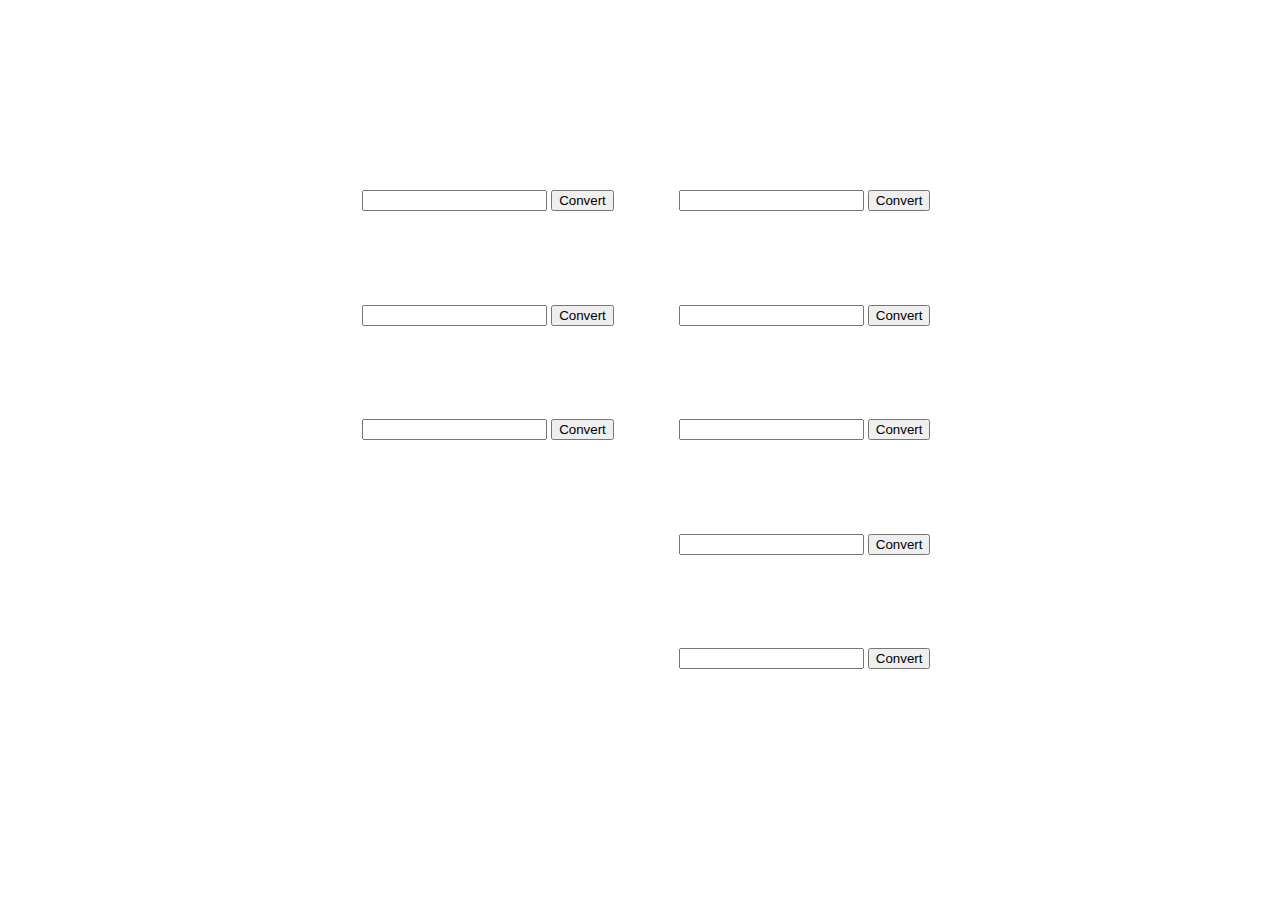
<file: index.html>
<!doctype html>

<html>

	<head>

		<link rel="stylesheet" href="C:\Users\J' Bebooxh'\Desktop\css\bootstrap.min.css">

		

		<script type="text/javascript">
		
	    	function toFahrenheit() {

				var celcius = document.getElementById('numcelc').value;
			
				celcius = (celcius*1.8) + 32;
				
	    		document.getElementById("resultcelc").innerHTML = "Fahrenheit: " + celcius;
	    	}

	    	function toCelsius() {

				var fahrenheit = document.getElementById('numFahr').value;
				
				fahrenheit = (5/9) * (fahrenheit-32);

				document.getElementById("resultfahr").innerHTML = "Celsius: " + fahrenheit;
	    	}

	    	function toKelvins() {

				var Kelvins = document.getElementById('numkelv').value;
			
				Kelvins = (Kelvins*1) + 273.15;

				document.getElementById("resultkelv").innerHTML = "Kelvins: " + Kelvins;
	    	}

	    	function toCups() {

				var Cups = document.getElementById('numcups').value;
				
				Cups = (Cups*1)/8;

	    		document.getElementById("resultcups").innerHTML = "Cups: " + Cups;
	    	}

	    	function toOunces() {

				var Ounces = document.getElementById('numounces').value;
				
				Ounces = (Ounces*1)*8;

	    		document.getElementById("resultounces").innerHTML = "Ounces: " + Ounces;
	    	}

	    	function toTablespoons() {

				var Tablespoons = document.getElementById('numtablespoons').value;

				Tablespoons = (Tablespoons*1)*2;

	    		document.getElementById("resulttablespoons").innerHTML = "Tablespoons: " + Tablespoons;
	    	}

	    	function toTeaspoons() {

				var Teaspoons = document.getElementById('numteaspoons').value;

				Teaspoons = (Teaspoons*1)*6;

	    		document.getElementById("resultteaspoons").innerHTML = "Teaspoons: " + Teaspoons;
	    	}

	    	function toQCups() {

				var QCups = document.getElementById('numQCups').value;

				QCups = (QCups*1)*4;

	    		document.getElementById("resultQCups").innerHTML = "Cups: " + QCups;
	    	}

    	</script>

	</head>


	<body background="http://content.seamless.com/SwDesign/img/background/Seamless-Food-Delivery_stepOne_Burrito_13.jpg">

			<div class="header" style="text-align:center;">

				<h1 style="color: white;">Basic Cooking Measurements Conversions</h1>

			</div>


			<table width="100%">
				<tbody>
					<tr>
						<td  valign="top" align="right" style="width:50%; padding-right:2%;">
							<h2 style="color: white;">Temperature </h2>

							<h3 style="color: white;">Celcius to Farenheit:</h3>
							<input type="text" name="celcius" id="numcelc">
							<button type="button" class="btn btn-primary" onclick="toFahrenheit()">Convert</button>
							<p style="color: white;" id="resultcelc">Fahrenheit: </p>

							<h3 style="color: white;">Farenheit to Celcius:</h3>
							<input type="text" name="fahrenheit" id="numFahr">
							<button type="button" class="btn btn-primary" onclick="toCelsius()">Convert</button>
							<p style="color: white;" id="resultfahr">Celsius: </p>

							<h3 style="color: white;">Celcius to Kelvins:</h3>
							<input type="text" name="Kelvins" id="numkelv">
							<button type="button" class="btn btn-primary" onclick="toKelvins()">Convert</button>
							<p style="color: white;" id="resultkelv">Kelvins: </p>
						</td>

						<td valign="top" align="left" style="width:50%; padding-left:3%;">
							<h2 style="color: white;">Volume</h2>

							<h3 style="color: white;">Ounces to Cups:</h3>
							<input type="text" name="Cups" id="numcups">
							<button type="button" class="btn btn-primary" onclick="toCups()">Convert</button>
							<p style="color: white;" id="resultcups">Cups: </p>

							<h3 style="color: white;">Cups to Ounces:</h3>
							<input type="text" name="Ounces" id="numounces">
							<button type="button" class="btn btn-primary" onclick="toOunces()">Convert</button>
							<p style="color: white;" id="resultounces">Ounces: </p>

							<h3 style="color: white;">Ounces to Tablespoons:</h3>
							<input type="text" name="Tablespoons" id="numtablespoons">
							<button type="button" class="btn btn-primary" onclick="toTablespoons()">Convert</button>
							<p style="color: white;" id="resulttablespoons">Tablespoons: </p>

							<h3 style="color: white;">Ounces to Teaspoons:</h3>
							<input type="text" name="Teaspoons" id="numteaspoons">
							<button type="button" class="btn btn-primary" onclick="toTeaspoons()">Convert</button>
							<p style="color: white;" id="resultteaspoons">Teaspoons: </p>

							<h3 style="color: white;">Quarters to Cups:</h3>
							<input type="text" name="QCups" id="numQCups">
							<button type="button" class="btn btn-primary" onclick="toQCups()">Convert</button>
							<p style="color: white;" id="resultQCups">Cups: </p>

						</td>
					</tr>
				</tbody>
			</table>

			

		
		<h3 style="color: white;">*Do not enter fractions. Instead, enter the decimal value of the fraction.</h3>
		<em><h4 style="color: white;">Developed By IJM and FRM, HACKPR, UPRM.</h4></em>

	</body>

</html>
</file>
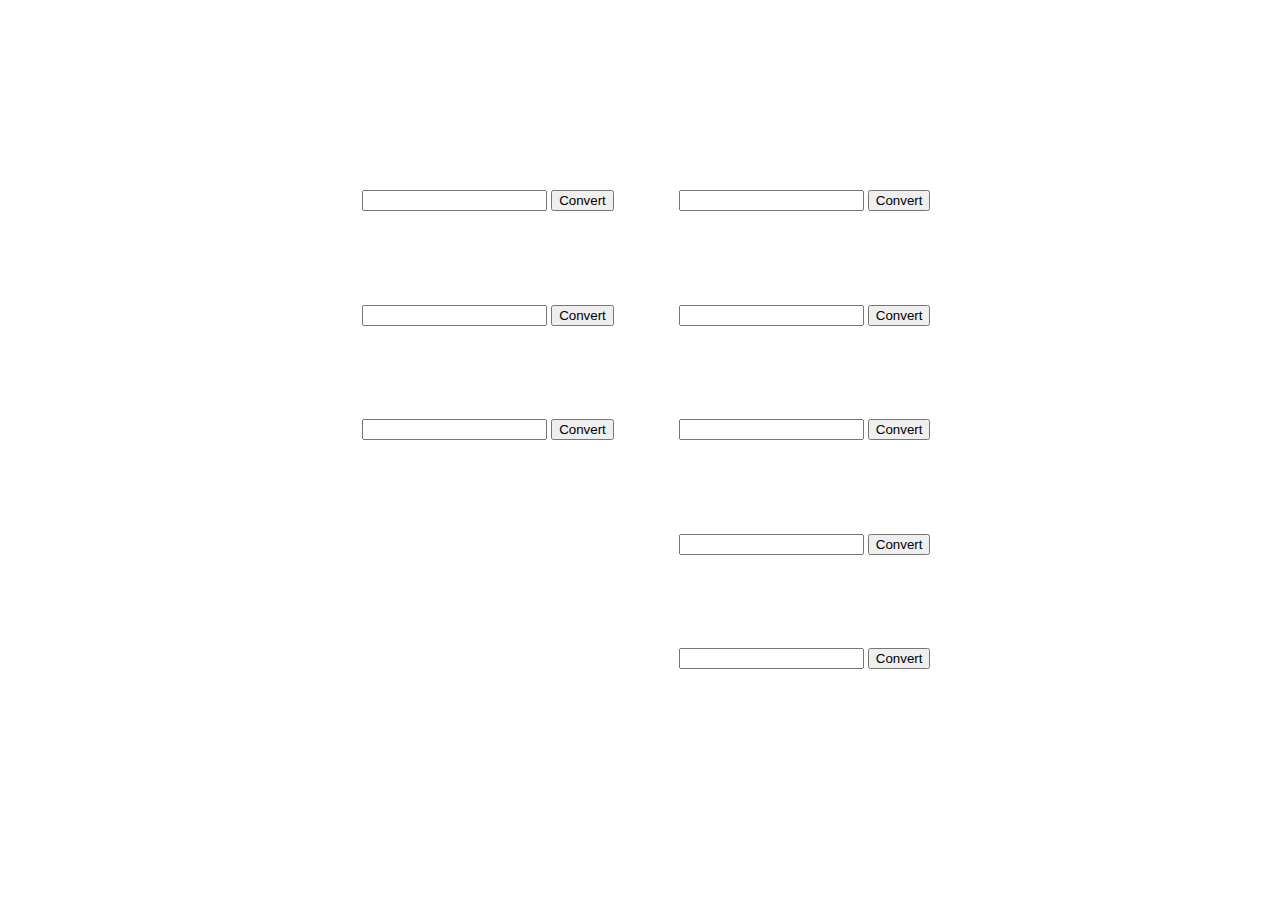
<file: website.html>
<!doctype html>

<html>

	<head>

		<link rel="stylesheet" href="C:\Users\J' Bebooxh'\Desktop\css\bootstrap.min.css">

		

		<script type="text/javascript">
		
	    	function toFahrenheit() {

				var celcius = document.getElementById('numcelc').value;
			
				celcius = (celcius*1.8) + 32;
				
	    		document.getElementById("resultcelc").innerHTML = "Fahrenheit: " + celcius;
	    	}

	    	function toCelsius() {

				var fahrenheit = document.getElementById('numFahr').value;
				
				fahrenheit = (5/9) * (fahrenheit-32);

				document.getElementById("resultfahr").innerHTML = "Celsius: " + fahrenheit;
	    	}

	    	function toKelvins() {

				var Kelvins = document.getElementById('numkelv').value;
			
				Kelvins = (Kelvins*1) + 273.15;

				document.getElementById("resultkelv").innerHTML = "Kelvins: " + Kelvins;
	    	}

	    	function toCups() {

				var Cups = document.getElementById('numcups').value;
				
				Cups = (Cups*1)/8;

	    		document.getElementById("resultcups").innerHTML = "Cups: " + Cups;
	    	}

	    	function toOunces() {

				var Ounces = document.getElementById('numounces').value;
				
				Ounces = (Ounces*1)*8;

	    		document.getElementById("resultounces").innerHTML = "Ounces: " + Ounces;
	    	}

	    	function toTablespoons() {

				var Tablespoons = document.getElementById('numtablespoons').value;

				Tablespoons = (Tablespoons*1)*2;

	    		document.getElementById("resulttablespoons").innerHTML = "Tablespoons: " + Tablespoons;
	    	}

	    	function toTeaspoons() {

				var Teaspoons = document.getElementById('numteaspoons').value;

				Teaspoons = (Teaspoons*1)*6;

	    		document.getElementById("resultteaspoons").innerHTML = "Teaspoons: " + Teaspoons;
	    	}

	    	function toQCups() {

				var QCups = document.getElementById('numQCups').value;

				QCups = (QCups*1)*4;

	    		document.getElementById("resultQCups").innerHTML = "Cups: " + QCups;
	    	}

    	</script>

	</head>

	<body background="http://content.seamless.com/SwDesign/img/background/Seamless-Food-Delivery_stepOne_Burrito_13.jpg">
		
			<div class="header" style="text-align:center;">

				<h1 style="color: white;">Basic Cooking Measurements Conversions</h1>

			</div>


			<table width="100%">
				<tbody>
					<tr>
						<td  valign="top" align="right" style="width:50%; padding-right:2%;">
							<h2 style="color: white;">Temperature </h2>

							<h3 style="color: white;">Celcius to Farenheit:</h3>
							<input type="text" name="celcius" id="numcelc">
							<button type="button" class="btn btn-primary" onclick="toFahrenheit()">Convert</button>
							<p style="color: white;" id="resultcelc">Fahrenheit: </p>

							<h3 style="color: white;">Farenheit to Celcius:</h3>
							<input type="text" name="fahrenheit" id="numFahr">
							<button type="button" class="btn btn-primary" onclick="toCelsius()">Convert</button>
							<p style="color: white;" id="resultfahr">Celsius: </p>

							<h3 style="color: white;">Celcius to Kelvins:</h3>
							<input type="text" name="Kelvins" id="numkelv">
							<button type="button" class="btn btn-primary" onclick="toKelvins()">Convert</button>
							<p style="color: white;" id="resultkelv">Kelvins: </p>
						</td>

						<td valign="top" align="left" style="width:50%; padding-left:3%;">
							<h2 style="color: white;">Volume</h2>

							<h3 style="color: white;">Ounces to Cups:</h3>
							<input type="text" name="Cups" id="numcups">
							<button type="button" class="btn btn-primary" onclick="toCups()">Convert</button>
							<p style="color: white;" id="resultcups">Cups: </p>

							<h3 style="color: white;">Cups to Ounces:</h3>
							<input type="text" name="Ounces" id="numounces">
							<button type="button" class="btn btn-primary" onclick="toOunces()">Convert</button>
							<p style="color: white;" id="resultounces">Ounces: </p>

							<h3 style="color: white;">Ounces to Tablespoons:</h3>
							<input type="text" name="Tablespoons" id="numtablespoons">
							<button type="button" class="btn btn-primary" onclick="toTablespoons()">Convert</button>
							<p style="color: white;" id="resulttablespoons">Tablespoons: </p>

							<h3 style="color: white;">Ounces to Teaspoons:</h3>
							<input type="text" name="Teaspoons" id="numteaspoons">
							<button type="button" class="btn btn-primary" onclick="toTeaspoons()">Convert</button>
							<p style="color: white;" id="resultteaspoons">Teaspoons: </p>

							<h3 style="color: white;">Quarters to Cups:</h3>
							<input type="text" name="QCups" id="numQCups">
							<button type="button" class="btn btn-primary" onclick="toQCups()">Convert</button>
							<p style="color: white;" id="resultQCups">Cups: </p>

						</td>
					</tr>
				</tbody>
			</table>

			

		
		<h3 style="color: white;">*Do not enter fractions. Instead, enter the decimal value of the fraction.</h3>
		<em><h4 style="color: white;">Developed By IJM and FRM, HACKPR, UPRM.</h4></em>

	</body>

</html>
</file>
